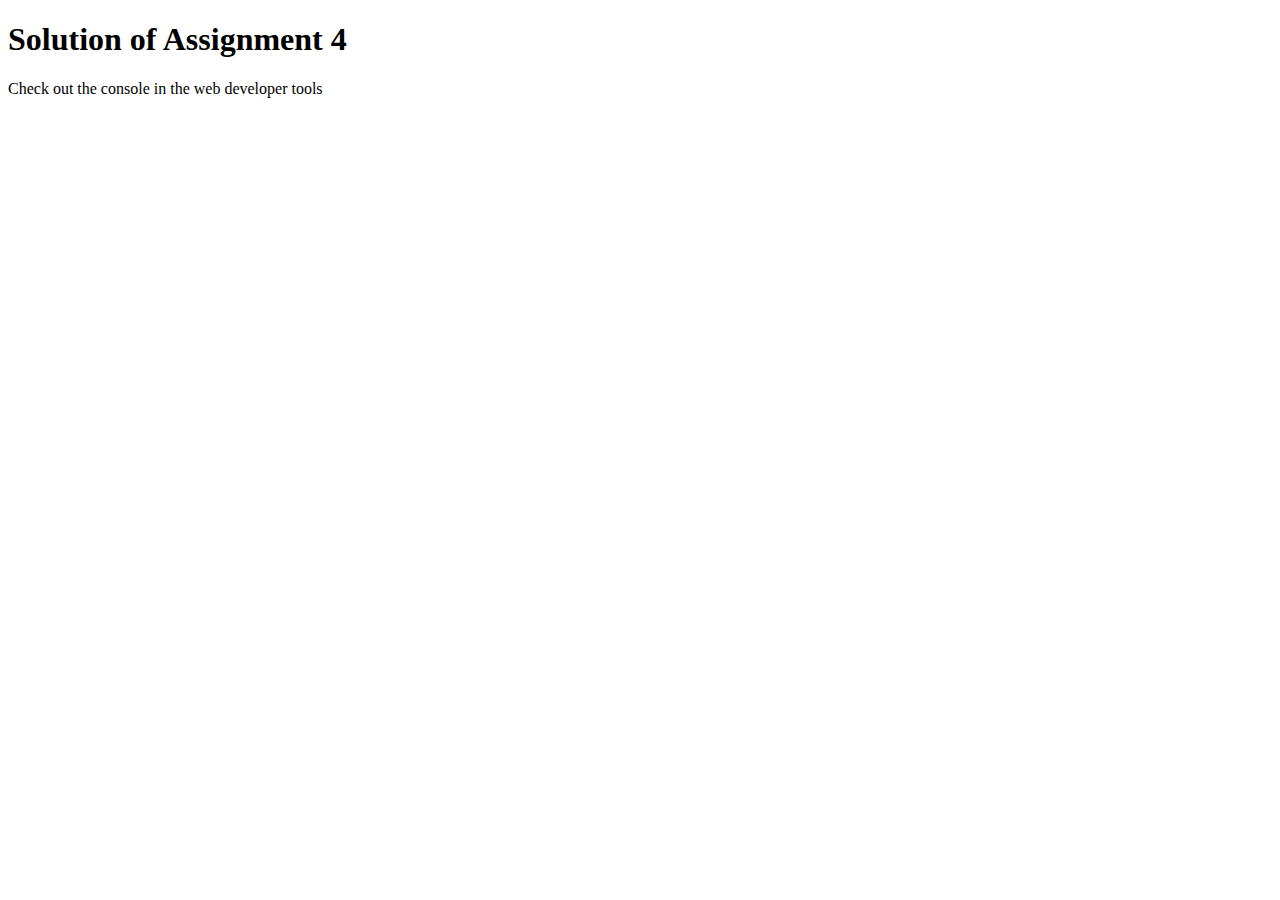
<file: module-solution-4/index.html>
<!DOCTYPE html>
<html>
  <head>
    <meta charset="utf-8" />
    <title>Solution 4</title>
    <script src="SpeakHello.js"></script>
    <script src="SpeakGoodBye.js"></script>
    <script src="script.js"></script>
  </head>

  <body>
    <h1>Solution of Assignment 4</h1>
    <p>Check out the console in the web developer tools</p>
  </body>
</html>
</file>
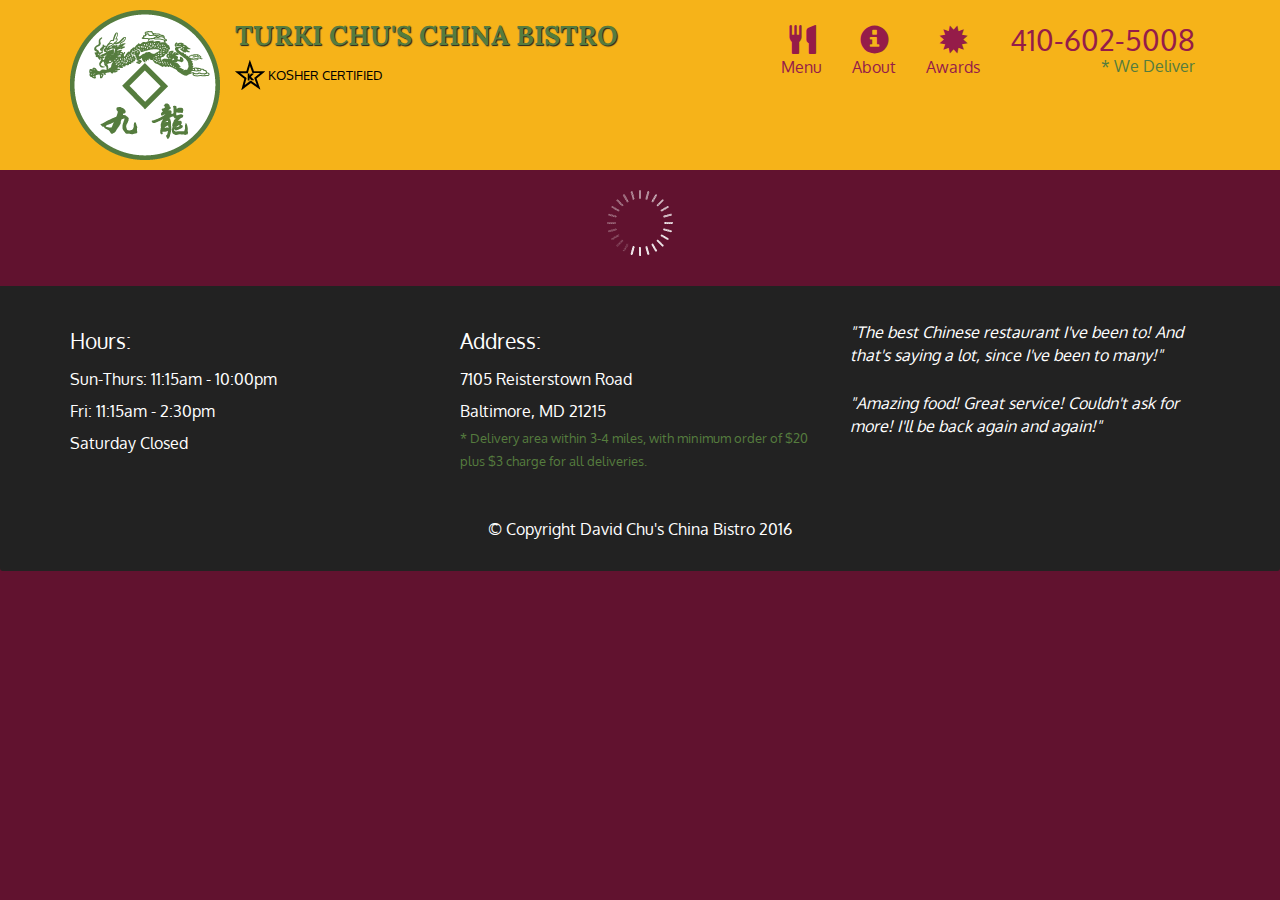
<file: module-solution-5/index.html>
<!DOCTYPE html>
<html lang="en">
  <head>
    <meta charset="utf-8" />
    <meta http-equiv="X-UA-Compatible" content="IE=edge" />
    <meta name="viewport" content="width=device-width, initial-scale=1" />
    <title>Turki Chu's China Bistro</title>
    <link rel="stylesheet" href="css/bootstrap.min.css" />
    <link rel="stylesheet" href="css/styles.css" />
    <link
      href="https://fonts.googleapis.com/css?family=Oxygen:400,300,700"
      rel="stylesheet"
      type="text/css"
    />
    <link
      href="https://fonts.googleapis.com/css?family=Lora"
      rel="stylesheet"
      type="text/css"
    />
  </head>
  <body>
    <header>
      <nav id="header-nav" class="navbar navbar-default">
        <div class="container">
          <div class="navbar-header">
            <a href="index.html" class="pull-left visible-md visible-lg">
              <div id="logo-img" alt="Logo image"></div>
            </a>

            <div class="navbar-brand">
              <a href="index.html"><h1>Turki Chu's China Bistro</h1></a>
              <p>
                <img src="images/star-k-logo.png" alt="Kosher certification" />
                <span>Kosher Certified</span>
              </p>
            </div>

            <button
              id="navbarToggle"
              type="button"
              class="navbar-toggle collapsed"
              data-toggle="collapse"
              data-target="#collapsable-nav"
              aria-expanded="false"
            >
              <span class="sr-only">Toggle navigation</span>
              <span class="icon-bar"></span>
              <span class="icon-bar"></span>
              <span class="icon-bar"></span>
            </button>
          </div>

          <div id="collapsable-nav" class="collapse navbar-collapse">
            <ul id="nav-list" class="nav navbar-nav navbar-right">
              <li id="navHomeButton" class="visible-xs active">
                <a href="index.html">
                  <span class="glyphicon glyphicon-home"></span> Home</a
                >
              </li>
              <li id="navMenuButton">
                <a href="#" onclick="$dc.loadMenuCategories();">
                  <span class="glyphicon glyphicon-cutlery"></span
                  ><br class="hidden-xs" />
                  Menu</a
                >
              </li>
              <li>
                <a href="#">
                  <span class="glyphicon glyphicon-info-sign"></span
                  ><br class="hidden-xs" />
                  About</a
                >
              </li>
              <li>
                <a href="#">
                  <span class="glyphicon glyphicon-certificate"></span
                  ><br class="hidden-xs" />
                  Awards</a
                >
              </li>
              <li id="phone" class="hidden-xs">
                <a href="tel:410-602-5008"> <span>410-602-5008</span></a>
                <div>* We Deliver</div>
              </li>
            </ul>
            <!-- #nav-list -->
          </div>
          <!-- .collapse .navbar-collapse -->
        </div>
        <!-- .container -->
      </nav>
      <!-- #header-nav -->
    </header>

    <div id="call-btn" class="visible-xs">
      <a class="btn" href="tel:410-602-5008">
        <span class="glyphicon glyphicon-earphone"></span>
        410-602-5008
      </a>
    </div>
    <div id="xs-deliver" class="text-center visible-xs">* We Deliver</div>

    <div id="main-content" class="container"></div>

    <footer class="panel-footer">
      <div class="container">
        <div class="row">
          <section id="hours" class="col-sm-4">
            <span>Hours:</span><br />
            Sun-Thurs: 11:15am - 10:00pm<br />
            Fri: 11:15am - 2:30pm<br />
            Saturday Closed
            <hr class="visible-xs" />
          </section>
          <section id="address" class="col-sm-4">
            <span>Address:</span><br />
            7105 Reisterstown Road<br />
            Baltimore, MD 21215
            <p>
              * Delivery area within 3-4 miles, with minimum order of $20 plus
              $3 charge for all deliveries.
            </p>
            <hr class="visible-xs" />
          </section>
          <section id="testimonials" class="col-sm-4">
            <p>
              "The best Chinese restaurant I've been to! And that's saying a
              lot, since I've been to many!"
            </p>
            <p>
              "Amazing food! Great service! Couldn't ask for more! I'll be back
              again and again!"
            </p>
          </section>
        </div>
        <div class="text-center">
          &copy; Copyright David Chu's China Bistro 2016
        </div>
      </div>
    </footer>

    <!-- jQuery (Bootstrap JS plugins depend on it) -->
    <script src="js/jquery-2.1.4.min.js"></script>
    <script src="js/bootstrap.min.js"></script>
    <script src="js/ajax-utils.js"></script>
    <script src="js/script.js"></script>
  </body>
</html>
</file>
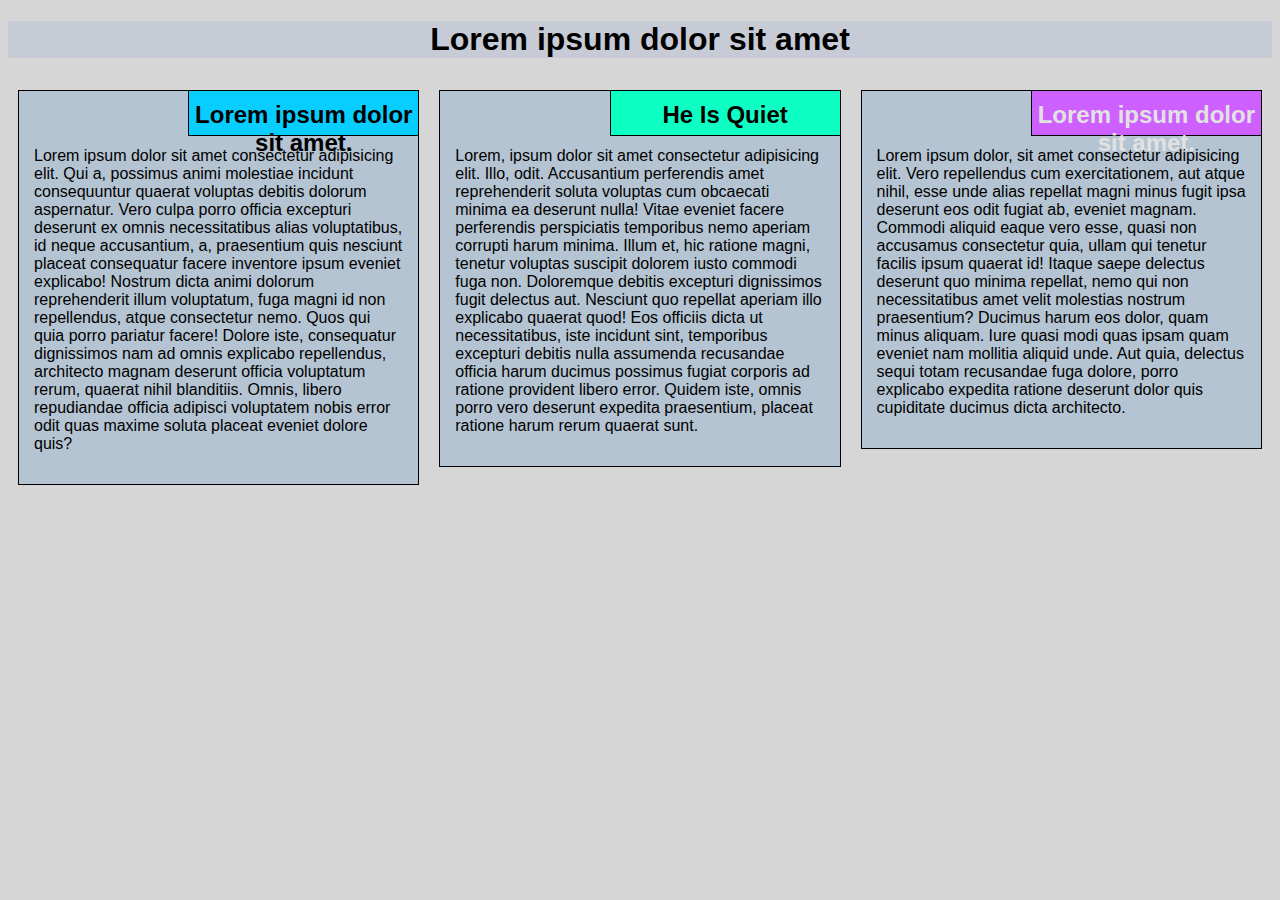
<file: module-solution/index.html>
<!DOCTYPE html>
<html lang="en">
  <head>
    <meta http-equiv="Content-Type" content="text/html; charset=UTF-8" />

    <meta name="viewport" content="width=device-width, initial-scale=1" />
    <title>Turki test project</title>
    <link rel="stylesheet" href="./css/styles.css" />
  </head>

  <body>
    <h1>Lorem ipsum dolor sit amet</h1>
    <div class="row">
      <div class="col-lg-4 col-md-6 col-sm-12">
        <section class="first">
          <h2>Lorem ipsum dolor sit amet.</h2>
          <p>
            Lorem ipsum dolor sit amet consectetur adipisicing elit. Qui a,
            possimus animi molestiae incidunt consequuntur quaerat voluptas
            debitis dolorum aspernatur. Vero culpa porro officia excepturi
            deserunt ex omnis necessitatibus alias voluptatibus, id neque
            accusantium, a, praesentium quis nesciunt placeat consequatur facere
            inventore ipsum eveniet explicabo! Nostrum dicta animi dolorum
            reprehenderit illum voluptatum, fuga magni id non repellendus, atque
            consectetur nemo. Quos qui quia porro pariatur facere! Dolore iste,
            consequatur dignissimos nam ad omnis explicabo repellendus,
            architecto magnam deserunt officia voluptatum rerum, quaerat nihil
            blanditiis. Omnis, libero repudiandae officia adipisci voluptatem
            nobis error odit quas maxime soluta placeat eveniet dolore quis?
          </p>
        </section>
      </div>
      <div class="col-lg-4 col-md-6 col-sm-12">
        <section class="second">
          <h2>He Is Quiet</h2>
          <p>
            Lorem, ipsum dolor sit amet consectetur adipisicing elit. Illo,
            odit. Accusantium perferendis amet reprehenderit soluta voluptas cum
            obcaecati minima ea deserunt nulla! Vitae eveniet facere perferendis
            perspiciatis temporibus nemo aperiam corrupti harum minima. Illum
            et, hic ratione magni, tenetur voluptas suscipit dolorem iusto
            commodi fuga non. Doloremque debitis excepturi dignissimos fugit
            delectus aut. Nesciunt quo repellat aperiam illo explicabo quaerat
            quod! Eos officiis dicta ut necessitatibus, iste incidunt sint,
            temporibus excepturi debitis nulla assumenda recusandae officia
            harum ducimus possimus fugiat corporis ad ratione provident libero
            error. Quidem iste, omnis porro vero deserunt expedita praesentium,
            placeat ratione harum rerum quaerat sunt.
          </p>
        </section>
      </div>
      <div class="col-lg-4 col-md-12 col-sm-12">
        <section class="third">
          <h2>Lorem ipsum dolor sit amet.</h2>
          <p>
            Lorem ipsum dolor, sit amet consectetur adipisicing elit. Vero
            repellendus cum exercitationem, aut atque nihil, esse unde alias
            repellat magni minus fugit ipsa deserunt eos odit fugiat ab, eveniet
            magnam. Commodi aliquid eaque vero esse, quasi non accusamus
            consectetur quia, ullam qui tenetur facilis ipsum quaerat id! Itaque
            saepe delectus deserunt quo minima repellat, nemo qui non
            necessitatibus amet velit molestias nostrum praesentium? Ducimus
            harum eos dolor, quam minus aliquam. Iure quasi modi quas ipsam quam
            eveniet nam mollitia aliquid unde. Aut quia, delectus sequi totam
            recusandae fuga dolore, porro explicabo expedita ratione deserunt
            dolor quis cupiditate ducimus dicta architecto.
          </p>
        </section>
      </div>
    </div>
  </body>
</html>
</file>
<file: module-solution-5/css/styles.css>
body {
  font-size: 16px;
  color: #fff;
  background-color: #61122f;
  font-family: 'Oxygen', sans-serif;
}

/** HEADER **/
#header-nav {
  background-color: #f6b319;
  border-radius: 0;
  border: 0;
}

#logo-img {
  background: url('../images/restaurant-logo_large.png') no-repeat;
  width: 150px;
  height: 150px;
  margin: 10px 15px 10px 0;
}

.navbar-brand {
  padding-top: 25px;
}
.navbar-brand h1 { /* Restaurant name */
  font-family: 'Lora', serif;
  color: #557c3e;
  font-size: 1.5em;
  text-transform: uppercase;
  font-weight: bold;
  text-shadow: 1px 1px 1px #222;
  margin-top: 0;
  margin-bottom: 0;
  line-height: .75;
}
.navbar-brand a:hover, .navbar-brand a:focus {
  text-decoration: none;
}
.navbar-brand p { /* Kosher cert */
  color: #000;
  text-transform: uppercase;
  font-size: .7em;
  margin-top: 15px;
}
.navbar-brand p span { /* Star-K */
  vertical-align: middle;
}

#nav-list {
  margin-top: 10px;
}
#nav-list a {
  color: #951C49;
  text-align: center;
}
#nav-list a:hover {
  background: #E7E7E7;
}
#nav-list a span {
  font-size: 1.8em;
}

#phone {
  margin-top: 5px;
}
#phone a { /* Phone number */
  text-align: right;
  padding-bottom: 0;
}
#phone div { /* We Deliver */
  color: #557c3e;
  text-align: right;
  padding-right: 15px;
}

.navbar-header button.navbar-toggle, .navbar-header .icon-bar {
  border: 1px solid #61122f;
}
.navbar-header button.navbar-toggle {
  clear: both;
  margin-top: -30px;
}
/* END HEADER */

/* FOOTER */
.panel-footer {
  margin-top: 30px;
  padding-top: 35px;
  padding-bottom: 30px;
  background-color: #222;
  border-top: 0;
}
.panel-footer div.row {
  margin-bottom: 35px;
}
#hours, #address {
  line-height: 2;
}
#hours > span, #address > span {
  font-size: 1.3em;
}
#address p {
  color: #557c3e;
  font-size: .8em;
  line-height: 1.8;
}
#testimonials {
  font-style: italic;
}
#testimonials p:nth-child(2) {
  margin-top: 25px;
}
/* END FOOTER */



/* HOME PAGE */
.container .jumbotron {
  box-shadow: 0 0 50px #3F0C1F;
  border: 2px solid #3F0C1F;
}

#menu-tile, #specials-tile, #map-tile {
  height: 250px;
  width: 100%;
  margin-bottom: 15px;
  position: relative;
  border: 2px solid #3F0C1F;
  overflow: hidden;
}
#menu-tile:hover, #specials-tile:hover, #map-tile:hover {
  box-shadow: 0 1px 5px 1px #cccccc;
}
#menu-tile {
  background: url('../images/menu-tile.jpg') no-repeat;
  background-position: center;
}
#specials-tile {
  background: url('../images/specials-tile.jpg') no-repeat;
  background-position: center;
}
#menu-tile span, #specials-tile span, #map-tile span {
  position: absolute;
  bottom: 0;
  right: 0;
  width: 100%;
  text-align: center;
  font-size: 1.6em;
  text-transform: uppercase;
  background-color: #000;
  color: #fff;
  opacity: .8;
}
/* END HOME PAGE */

/* MENU CATEGORIES PAGE */
.category-tile { 
  position: relative;
  border: 2px solid #3F0C1F;
  overflow: hidden;
  width: 200px;
  height: 200px;
  margin: 0 auto 15px;
}
.category-tile span {
  position: absolute;
  bottom: 0;
  right: 0;
  width: 100%;
  text-align: center;
  font-size: 1.2em;
  text-transform: uppercase;
  background-color: #000;
  color: #fff;
  opacity: .8;
}
.category-tile:hover {
  box-shadow: 0 1px 5px 1px #cccccc;
}

#menu-categories-title + div {
  margin-bottom: 50px;
}
/* END MENU CATEGORIES PAGE */

/* SINGLE CATEGORY PAGE */
.menu-item-tile {
  margin-bottom: 25px;
}
.menu-item-tile hr {
  width: 80%;
}
.menu-item-tile .menu-item-price {
  font-size: 1.1em;
  text-align: right;
  margin-top: -15px;
  margin-right: -15px;
}
.menu-item-tile .menu-item-price span {
  font-size: .6em;
}
.menu-item-photo {
  position: relative;
  border: 2px solid #3F0C1F; 
  overflow: hidden;
  padding: 0;
  margin-right: -15px;
  margin-left: auto;
  margin-bottom: 20px;
  max-width: 250px;
}
.menu-item-photo div {
  position: absolute;
  bottom: 0;
  right: 0;
  width: 80px;
  background-color: #557c3e;
  text-align: center;
}
.menu-item-description {
  padding-right: 30px;
}
h3.menu-item-title {
  margin: 0 0 10px;
}
.menu-item-details {
  font-size: .9em;
  font-style: italic;
}
/* END SINGLE CATEGORY PAGE */


/********** Large devices only **********/
@media (min-width: 1200px) {
  .container .jumbotron {
    background: url('../images/jumbotron_1200.jpg') no-repeat;
    height: 675px;
  }
}

/********** Medium devices only **********/
@media (min-width: 992px) and (max-width: 1199px) {
  /* Header */
  #logo-img {
    background: url('../images/restaurant-logo_medium.png') no-repeat;
    width: 100px;
    height: 100px;
    margin: 5px 5px 5px 0;
  }
  /* End Header */

  /* Home Page */
  .container .jumbotron {
    background: url('../images/jumbotron_992.jpg') no-repeat;
    height: 558px;
  }
  /* End Home Page */
}

/********** Small devices only **********/
@media (min-width: 768px) and (max-width: 991px) {
  /* Home Page */
  .container .jumbotron {
    background: url('../images/jumbotron_768.jpg') no-repeat;
    height: 432px;
  }
  /* End Home Page */
}

/********** Extra small devices only **********/
@media (max-width: 767px) {
  /* Header */
  .navbar-brand {
    padding-top: 10px;
    height: 80px;
  }
  .navbar-brand h1 { /* Restaurant name */
    padding-top: 10px;
    font-size: 5vw; /* 1vw = 1% of viewport width */
  }
  .navbar-brand p { /* Kosher cert */
    font-size: .6em;
    margin-top: 12px;
  }
  .navbar-brand p img { /* Star-K */
    height: 20px;
  }

  #collapsable-nav a { /* Collapsed nav menu text */
    font-size: 1.2em;
  }
  #collapsable-nav a span { /* Collapsed nav menu glyph */
    font-size: 1em;
    margin-right: 5px;
  }

  #call-btn > a {
    font-size: 1.5em;
    display: block;
    margin: 0 20px;
    padding: 10px;
    border: 2px solid #fff;
    background-color: #f6b319;
    color: #951c49;
  }
  #xs-deliver {
    margin-top: 5px;
    font-size: .7em;
    letter-spacing: .1em;
    text-transform: uppercase;
  }
  /* End Header */

  /* Footer */
  .panel-footer section {
    margin-bottom: 30px;
    text-align: center;
  }
  .panel-footer section:nth-child(3) {
    margin-bottom: 0; /* margin already exists on the whole row */
  }
  .panel-footer section hr {
    width: 50%;
  }
  /* End Footer */

  /* Home Page */
  .container .jumbotron {
    margin-top: 30px;
    padding: 0;
  }
  #menu-tile, #specials-tile {
    width: 360px;
    margin: 0 auto 15px;
  }

  .menu-item-photo {
    margin-right: auto;
  }
  .menu-item-tile .menu-item-price {
    text-align: center;
  }
  .menu-item-description {
    text-align: center;;
  }
}


/********** Super extra small devices Only :-) (e.g., iPhone 4) **********/
@media (max-width: 479px) {
  /* Header */
  .navbar-brand h1 { /* Restaurant name */
    padding-top: 5px;
    font-size: 6vw;
  }
  /* End Header */
  
  /* Home page */
  #menu-tile, #specials-tile {
    width: 280px;
    margin: 0 auto 15px;
  }

  .col-xxs-12 {
    position: relative;
    min-height: 1px;
    padding-right: 15px;
    padding-left: 15px;
    float: left;
    width: 100%;
  }
}
</file>
<file: module-solution/css/styles.css>
* {
  box-sizing: border-box;
  font-family: Helvetica;
}

body {
  background-color: #d6d6d6;
}

h1 {
  text-align: center;
  color: black;
  background-color: #a9b5d456;
}

section {
  border: 1px solid black;
  background-color: #b5c4d2;
  margin: 10px;
}

section > h2 {
  float: right;
  border-bottom: 1px solid black;
  border-left: 1px solid black;
  margin: 0;
  width: 230px;
  text-align: center;
  font-style: Times;
  font-size: 24px;
  font-weight: bold;
  height: 45px;
  padding-top: 10px;
}

section.first > h2 {
  background-color: #08ceff;
}

section.second > h2 {
  background-color: #0dffc3;
}

section.third > h2 {
  color: #e2e2e2;
  background-color: #cd60ff;
}

section > p {
  padding: 40px 15px 15px 15px;
}

.row {
  width: 100%;
}

@media (min-width: 992px) {
  .col-lg-1,
  .col-lg-2,
  .col-lg-3,
  .col-lg-4,
  .col-lg-5,
  .col-lg-6,
  .col-lg-7,
  .col-lg-8,
  .col-lg-9,
  .col-lg-10,
  .col-lg-11,
  .col-lg-12 {
    float: left;
  }
  .col-lg-1 {
    width: 8.33%;
  }
  .col-lg-2 {
    width: 16.66%;
  }
  .col-lg-3 {
    width: 25%;
  }
  .col-lg-4 {
    width: 33.33%;
  }
  .col-lg-5 {
    width: 41.66%;
  }
  .col-lg-6 {
    width: 50%;
  }
  .col-lg-7 {
    width: 58.33%;
  }
  .col-lg-8 {
    width: 66.66%;
  }
  .col-lg-9 {
    width: 74.99%;
  }
  .col-lg-10 {
    width: 83.33%;
  }
  .col-lg-11 {
    width: 91.66%;
  }
  .col-lg-12 {
    width: 100%;
  }
}

@media (min-width: 768px) and (max-width: 991px) {
  .col-md-1,
  .col-md-2,
  .col-md-3,
  .col-md-4,
  .col-md-5,
  .col-md-6,
  .col-md-7,
  .col-md-8,
  .col-md-9,
  .col-md-10,
  .col-md-11,
  .col-md-12 {
    float: left;
  }
  .col-md-1 {
    width: 8.33%;
  }
  .col-md-2 {
    width: 16.66%;
  }
  .col-md-3 {
    width: 25%;
  }
  .col-md-4 {
    width: 33.33%;
  }
  .col-md-5 {
    width: 41.66%;
  }
  .col-md-6 {
    width: 50%;
  }
  .col-md-7 {
    width: 58.33%;
  }
  .col-md-8 {
    width: 66.66%;
  }
  .col-md-9 {
    width: 74.99%;
  }
  .col-md-10 {
    width: 83.33%;
  }
  .col-md-11 {
    width: 91.66%;
  }
  .col-md-12 {
    width: 100%;
  }
}

@media (max-width: 767px) {
  .col-sm-1,
  .col-sm-2,
  .col-sm-3,
  .col-sm-4,
  .col-sm-5,
  .col-sm-6,
  .col-sm-7,
  .col-sm-8,
  .col-sm-9,
  .col-sm-10,
  .col-sm-11,
  .col-sm-12 {
    float: left;
  }
  .col-sm-1 {
    width: 8.33%;
  }
  .col-sm-2 {
    width: 16.66%;
  }
  .col-sm-3 {
    width: 25%;
  }
  .col-sm-4 {
    width: 33.33%;
  }
  .col-sm-5 {
    width: 41.66%;
  }
  .col-sm-6 {
    width: 50%;
  }
  .col-sm-7 {
    width: 58.33%;
  }
  .col-sm-8 {
    width: 66.66%;
  }
  .col-sm-9 {
    width: 74.99%;
  }
  .col-sm-10 {
    width: 83.33%;
  }
  .col-sm-11 {
    width: 91.66%;
  }
  .col-sm-12 {
    width: 100%;
  }
}
</file>
